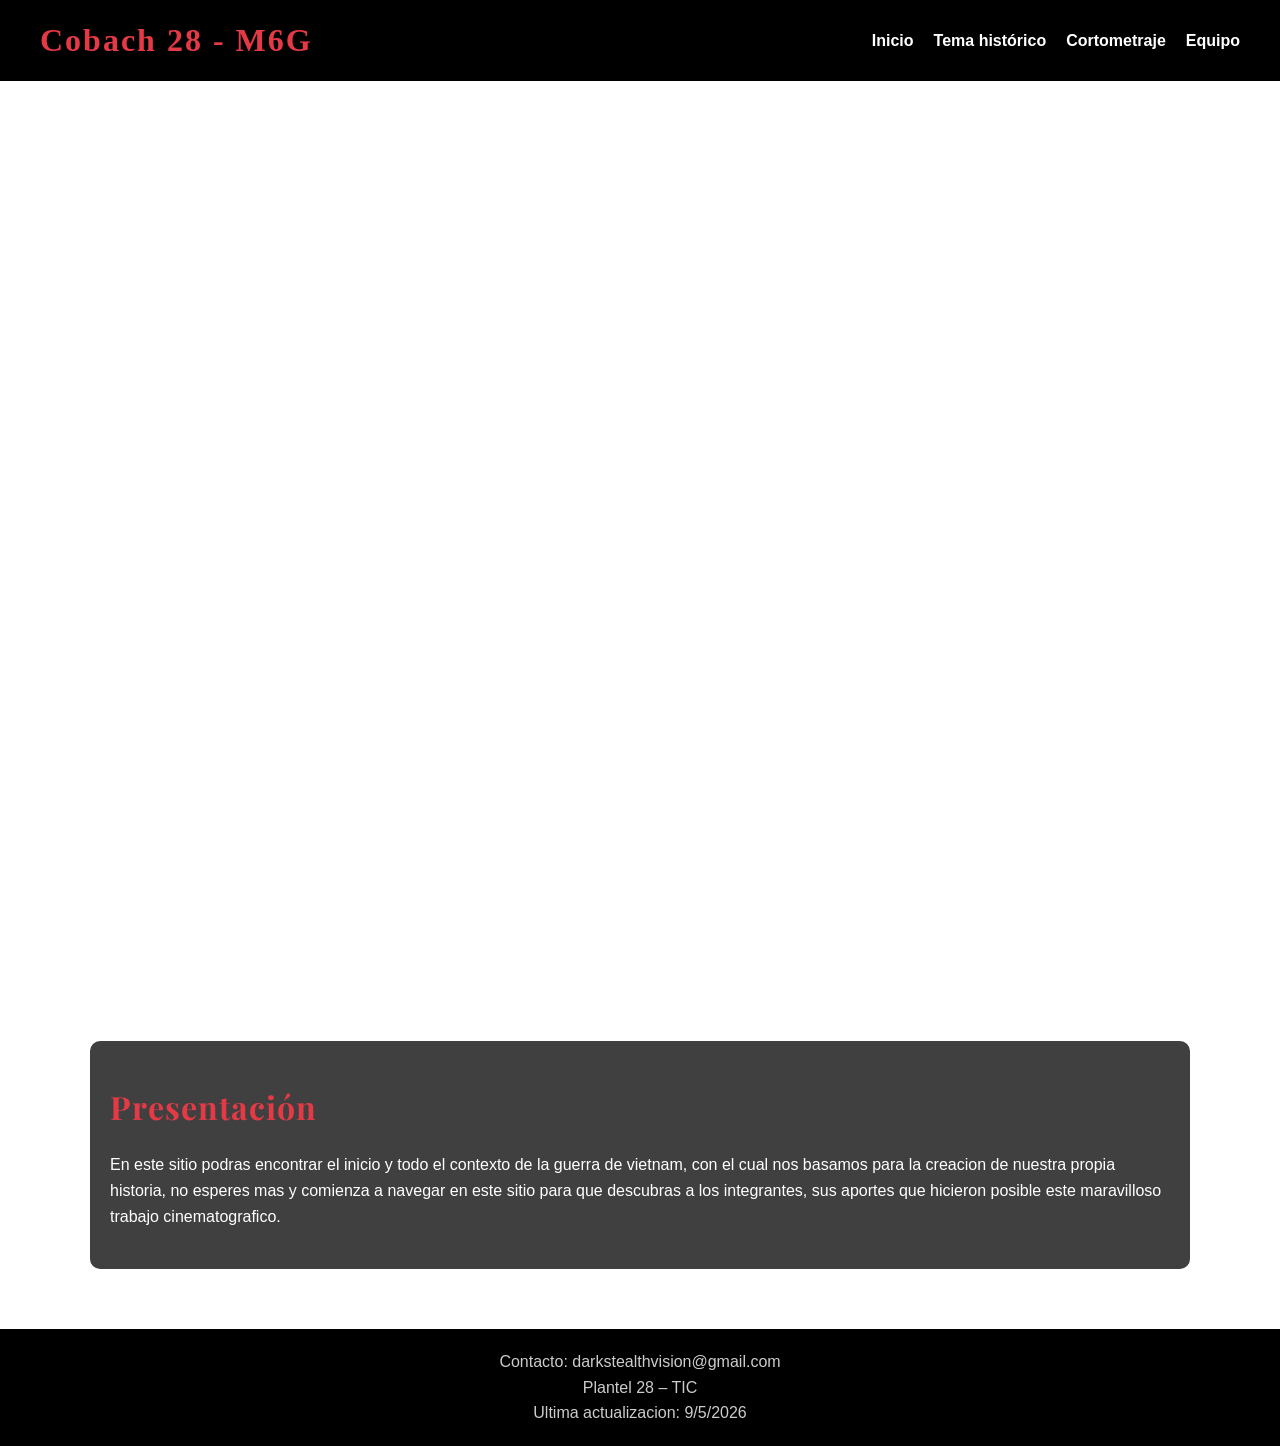
<file: index.html>
<!DOCTYPE html>
<html lang="es">
<head>
<meta charset="UTF-8">
<title>Guerra de Vietnam</title>
<link rel="stylesheet" href="style.css">
<link href="https://fonts.googleapis.com/css2?family=Playfair+Display:wght@600;700&display=swap" rel="stylesheet">
</head>

<body class="inicio">

<header>
<nav>
<h1>Cobach 28 - M6G  </h1>
<ul>
<li><a href="index.html">Inicio</a></li>
<li><a href="historia.html">Tema histórico</a></li>
<li><a href="corto.html">Cortometraje</a></li>
<li><a href="equipo.html">Equipo</a></li>
</ul>
</nav>
</header>

<div class="hero">

</div>

<section>
<h2>Presentación</h2>
<p>En este sitio podras encontrar el inicio y todo el contexto de la guerra de vietnam, con el cual nos basamos para la creacion de nuestra propia historia, no esperes mas y comienza a navegar en este sitio para que descubras a los integrantes, sus aportes que hicieron posible este maravilloso trabajo cinematografico.</p>
</section>

<footer>
Contacto: darkstealthvision@gmail.com<br>
Plantel 28 – TIC<br>
Ultima actualizacion: 9/5/2026<br>

</footer>

</body>
</html>
</file>
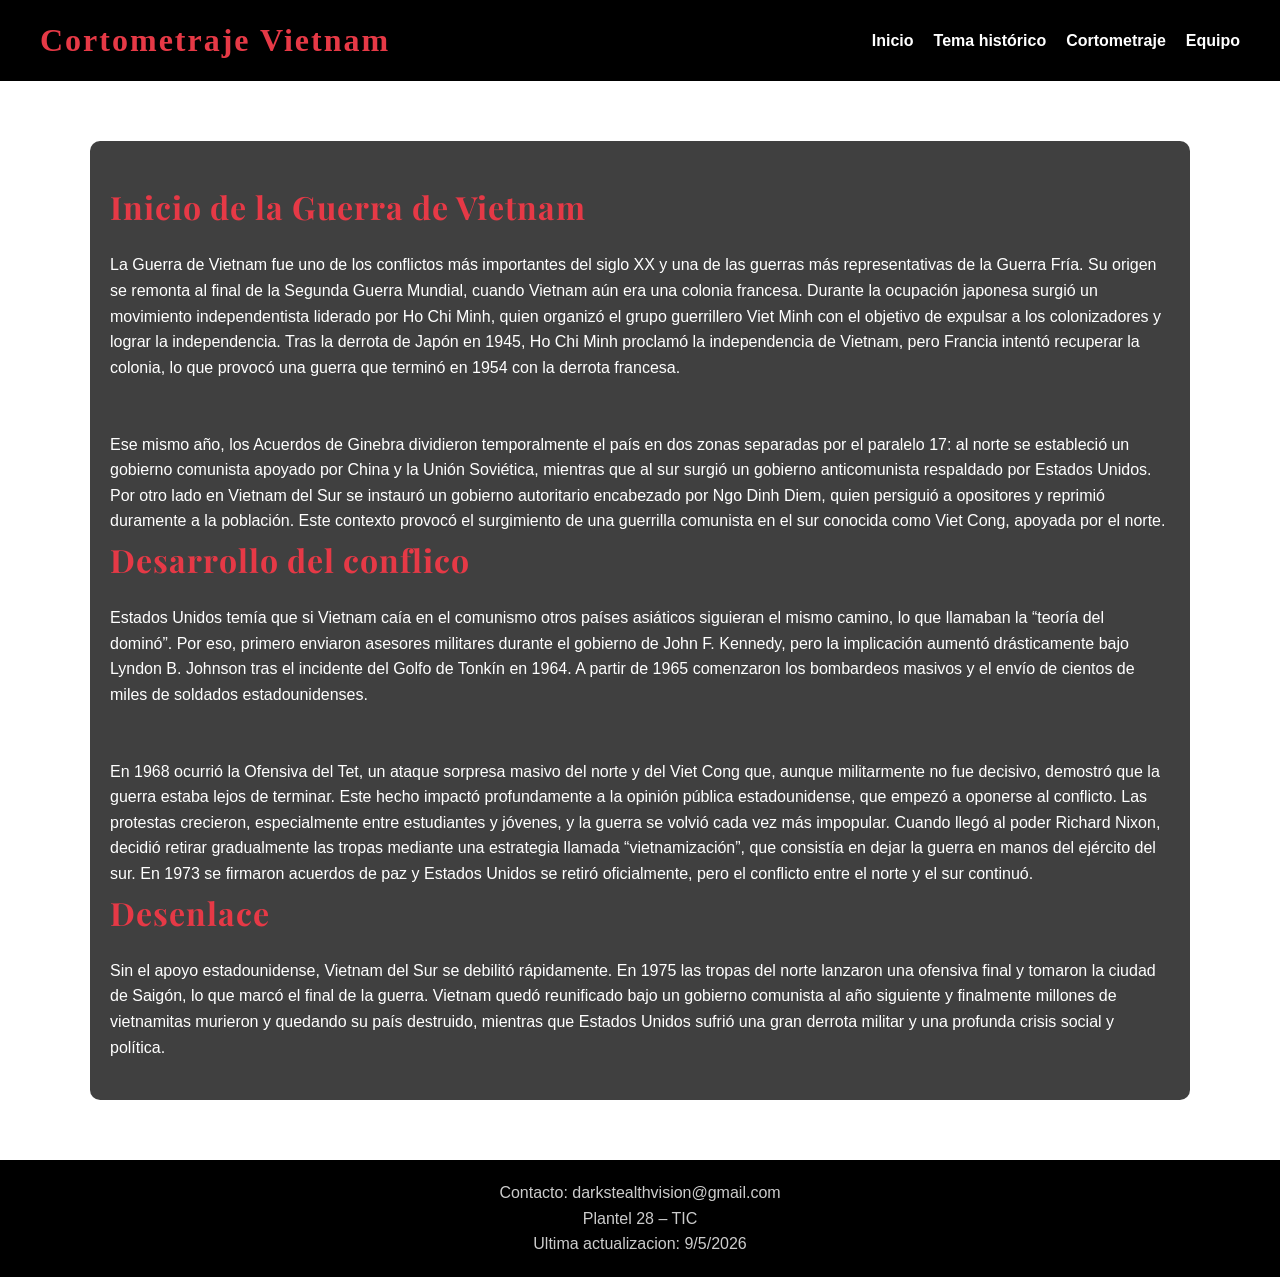
<file: historia.html>
<!DOCTYPE html>
<html lang="es">
<head>
<meta charset="UTF-8">
<title>Tema histórico</title>
<link rel="stylesheet" href="style.css">
<link href="https://fonts.googleapis.com/css2?family=Playfair+Display:wght@600;700&display=swap" rel="stylesheet">
</head>

<body class="historia">

<header>
<nav>
<h1>Cortometraje Vietnam</h1>
<ul>
<li><a href="index.html">Inicio</a></li>
<li><a href="historia.html">Tema histórico</a></li>
<li><a href="corto.html">Cortometraje</a></li>
<li><a href="equipo.html">Equipo</a></li>
</ul>
</nav>
</header>

<section>
<h2>Inicio de la Guerra de Vietnam</h2>
<p>La Guerra de Vietnam fue uno de los conflictos más importantes del siglo XX y una de las guerras más representativas de la Guerra Fría. Su origen se remonta al final de la Segunda Guerra Mundial, cuando Vietnam aún era una colonia francesa. Durante la ocupación japonesa surgió un movimiento independentista liderado por Ho Chi Minh, quien organizó el grupo guerrillero Viet Minh con el objetivo de expulsar a los colonizadores y lograr la independencia. Tras la derrota de Japón en 1945, Ho Chi Minh proclamó la independencia de Vietnam, pero Francia intentó recuperar la colonia, lo que provocó una guerra que terminó en 1954 con la derrota francesa.</p>
<br><br>
<p>Ese mismo año, los Acuerdos de Ginebra dividieron temporalmente el país en dos zonas separadas por el paralelo 17: al norte se estableció un gobierno comunista apoyado por China y la Unión Soviética, mientras que al sur surgió un gobierno anticomunista respaldado por Estados Unidos. Por otro lado en Vietnam del Sur se instauró un gobierno autoritario encabezado por Ngo Dinh Diem, quien persiguió a opositores y reprimió duramente a la población. Este contexto provocó el surgimiento de una guerrilla comunista en el sur conocida como Viet Cong, apoyada por el norte. </p>

<h2>Desarrollo del conflico</h2>
<p>Estados Unidos temía que si Vietnam caía en el comunismo otros países asiáticos siguieran el mismo camino, lo que llamaban la “teoría del dominó”. Por eso, primero enviaron asesores militares durante el gobierno de John F. Kennedy, pero la implicación aumentó drásticamente bajo Lyndon B. Johnson tras el incidente del Golfo de Tonkín en 1964. A partir de 1965 comenzaron los bombardeos masivos y el envío de cientos de miles de soldados estadounidenses.</p>
<br><br>
<p>En 1968 ocurrió la Ofensiva del Tet, un ataque sorpresa masivo del norte y del Viet Cong que, aunque militarmente no fue decisivo, demostró que la guerra estaba lejos de terminar. Este hecho impactó profundamente a la opinión pública estadounidense, que empezó a oponerse al conflicto. Las protestas crecieron, especialmente entre estudiantes y jóvenes, y la guerra se volvió cada vez más impopular.

Cuando llegó al poder Richard Nixon, decidió retirar gradualmente las tropas mediante una estrategia llamada “vietnamización”, que consistía en dejar la guerra en manos del ejército del sur. En 1973 se firmaron acuerdos de paz y Estados Unidos se retiró oficialmente, pero el conflicto entre el norte y el sur continuó.</p>


<h2>Desenlace</h2>
<p>Sin el apoyo estadounidense, Vietnam del Sur se debilitó rápidamente. En 1975 las tropas del norte lanzaron una ofensiva final y tomaron la ciudad de Saigón, lo que marcó el final de la guerra. Vietnam quedó reunificado bajo un gobierno comunista al año siguiente y finalmente millones de vietnamitas murieron y quedando su país  destruido, mientras que Estados Unidos sufrió una gran derrota militar y una profunda crisis social y política.
</p>
</section>


<footer>
Contacto: darkstealthvision@gmail.com<br>
Plantel 28 – TIC<br>
Ultima actualizacion: 9/5/2026<br>

</footer>

</body>
</html>
</file>
<file: style.css>
*{
margin:0;
padding:0;
box-sizing:border-box;
font-family: Arial, Helvetica, sans-serif;
}

body{
color:white;
line-height:1.6;
background-size:cover;
background-attachment:fixed;
}


header{
background:#000;
padding:15px;
position:sticky;
top:0;
z-index:1000;
}

nav{
display:flex;
justify-content:space-between;
align-items:center;
max-width:1200px;
margin:auto;
}

nav h1{
color:#e63946;
font-family: 'Cinzel', serif;
font-size:32px;
letter-spacing:2px;
}

nav ul{
list-style:none;
display:flex;
gap:20px;
}

nav a{
color:white;
text-decoration:none;
font-weight:bold;
}

nav a:hover{
color:#e63946;
}


.hero{
height:100vh;
background:url("") center/cover;
display:flex;
justify-content:center;
align-items:center;
text-align:center;
padding:20px;
}

.hero h2{
font-size:50px;
background:rgba(0,0,0,0.6);
padding:20px;
border-radius:10px;
}


section{
max-width:1100px;
margin:60px auto;
padding:40px 20px;
background: rgba(0,0,0,0.75);
border-radius:10px;
}

h2{
color:#e63946;
margin-bottom:20px;
font-size:32px;
font-weight:700;
}
/* TITULOS Y SUBTITULOS */
h1, h2, h3, h4, h5, h6{
font-family:'Playfair Display', serif;
letter-spacing:1px;
}

.team{
display:grid;
grid-template-columns:repeat(auto-fit,minmax(250px,1fr));
gap:20px;
}

.card{
background:#1e1e1e;
padding:20px;
border-radius:10px;
text-align:center;
}

.card img{
width:100%;
border-radius:10px;
}


.video{
text-align:center;
margin-top:30px;
}


footer{
background:#000;
text-align:center;
padding:20px;
margin-top:40px;
color:#ccc;
}



body.inicio{
background:url("https://i.imgur.com/MxQFscY.jpeg") no-repeat center center fixed;
background-size:cover;
}

body.historia{
background:url("https://i.imgur.com/3ULtCcx.png") no-repeat center center fixed;
background-size:cover;
}

body.corto{
background:url("https://i.imgur.com/J4i99xZ.jpg") no-repeat center center fixed;
background-size:cover;
}

body.equipo{
background:url("https://i.imgur.com/8NYL1c4.png") no-repeat center center fixed;
background-size:cover;
}

    .seccion-direccion {
        max-width: 900px;
        margin: 40px auto;
        padding: 30px;
        background-color: #431a1a; 
        border-radius: 5px;
        display: flex;
        gap: 20px;
        align-items: flex-start;
    }

    .columna-foto {
        flex: 1;
        background-color: #333; 
        padding: 15px;
        text-align: center;
    }

    .foto-marco {
        width: 100%;
        aspect-ratio: 1 / 1;
        background-color: white;
        display: flex;
        align-items: center;
        justify-content: center;
        margin-bottom: 15px;
        color: #666;
        border: 2px solid #a57c52; 
    }

    .nombre-director {
        background-color: white;
        color: black;
        padding: 5px 10px;
        font-family: Arial, sans-serif;
        font-size: 18px;
        display: inline-block;
        width: 100%;
        border: 1px solid black;
    }

    .columna-info {
        flex: 1;
        display: flex;
        flex-direction: column;
        gap: 15px;
    }

    .titulo-direccion {
        background-color: white;
        color: black;
        font-size: 45px;
        font-weight: bold;
        padding: 5px 20px;
        margin: 0;
        width: fit-content;
        font-family: Arial, sans-serif;
    }

    .cuadro-descripcion {
        background-color: white;
        color: black;
        padding: 20px;
        min-height: 250px;
        font-family: Arial, sans-serif;
        line-height: 1.4;
    }
</file>
